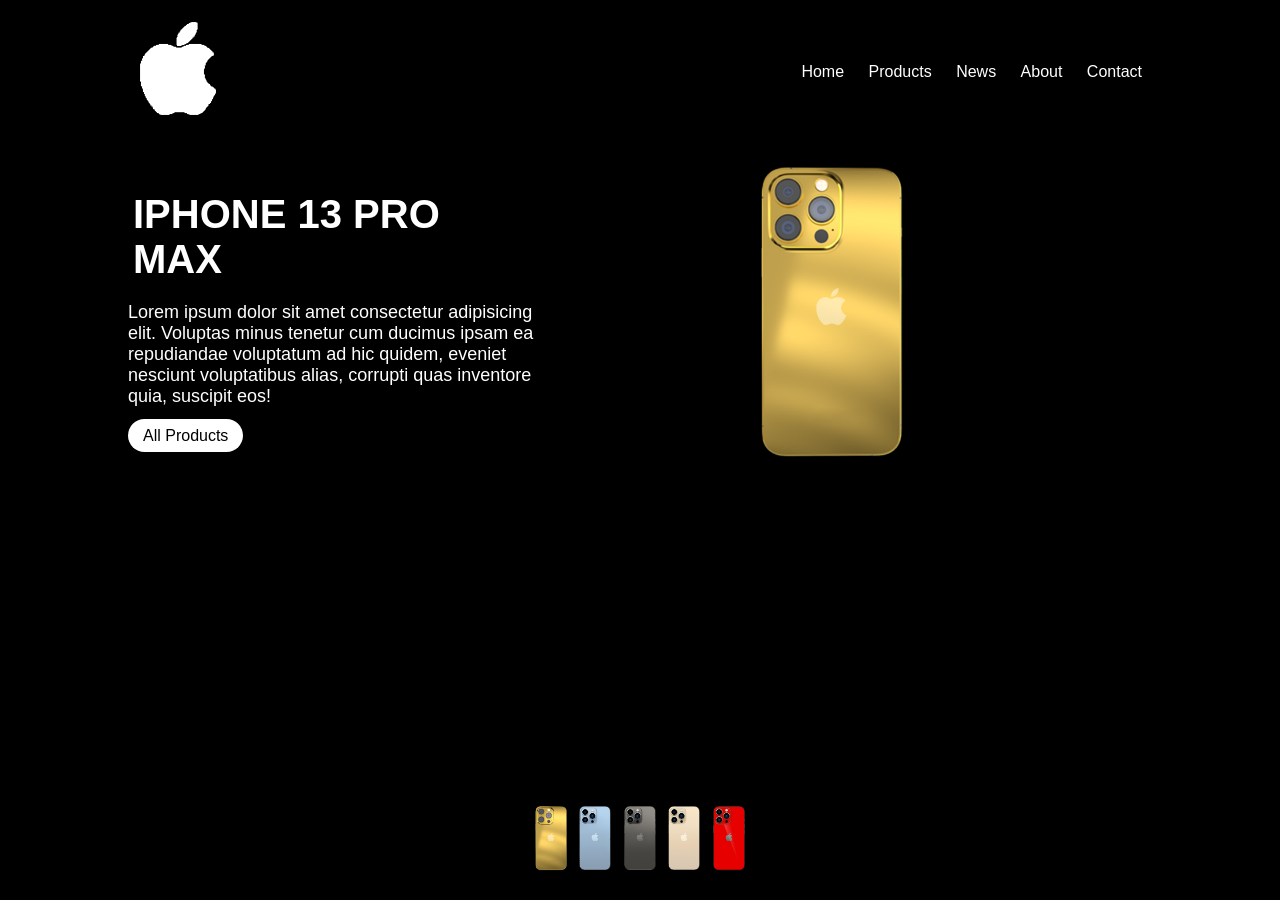
<file: iphone/index.html>
<!DOCTYPE html>
<html lang="en">
<head>
    <meta charset="UTF-8">
    <meta http-equiv="X-UA-Compatible" content="IE=edge">
    <link rel="stylesheet" href="style.css">
    <title>Apple | Hafsah AL-Desuqy</title>
</head>
<body>
    <div   class="container">  
        <header>
            <a href="#"><img src="image/logo.png"></a>
            <ul>
                <li><a href="#">Home</a></li>
                <li><a href="#">Products</a></li>
                <li><a href="#">News</a></li>
                <li><a href="#">About</a></li>
                <li><a href="#">Contact</a></li>

            </ul>
        </header>
        <div class="content">
        <div class="text">
            <h2>iphone 13 pro max</h2>
             <p>Lorem ipsum dolor sit amet consectetur adipisicing elit. Voluptas minus tenetur cum ducimus ipsam ea repudiandae voluptatum ad hic quidem, eveniet nesciunt voluptatibus alias, corrupti quas inventore quia, suscipit eos!</p>
        <a href="#">All Products</a>
            </div>
         <div class="image">
            <img  class="img" src="image/0.png" >
         </div>
         <div class="icons">
            <img onclick="phones(this.src); colors('#000')" src="image/0.png">
            <img onclick="phones(this.src); colors('#247ec8')" src="image/1.png">
            <img onclick="phones(this.src); colors('#1e1e1e')" src="image/2.png">
            <img onclick="phones(this.src); colors('#F5DEB3')" src="image/3.png">
            <img onclick="phones(this.src); colors('#ef9a9a')" src="image/4.png">
 

         </div>

    </div>
</div>

    <script src="main.js"></script>
</body>
</html>
</file>
<file: iphone/style.css>
*{
    padding: 0;
    margin: 0;
    font-family: sans-serif;
}
.container{
    background: #000;
    min-height: 100vh;
    width: 100%;
    overflow: hidden;
    position: relative;
}
header{
   display: flex; 
   justify-content: space-between;
   align-items: center;
   width: 80%;
   margin: auto;
   padding: 20px 0;

}
.logo{
    width: 20px;
}
ul li{
    display: inline-block;
    list-style: none;
}
ul li a{
    color:#fff;
    text-decoration:none;
    margin: 0 10px;
}
.content{
    display: flex;
    justify-content: space-between;
    align-items: center;
    width: 80%;
    margin: auto;
}
.content .text{
    width: 40%;
    color: #fff;
}
.content .text h2{
    font-size: 40px;
    text-transform: uppercase;
    margin: 5px;
}
.content .text p{
    font-size: 18px;
    margin: 20px 0;
}
.content .text a{
    text-decoration: none;
    background: #fff;
    color: #000;
    padding: 8px  15px;
    border-radius: 20px;
}
.content .image{
    width: 40%;
}
.content .image img{
    width: 180px;
}
.icons{
    position: absolute;
    bottom: 20px;
    left: 50%;
    transform:translateX(-50%);
}
.icons img{
    width: 40px;
    transition: 0.5s;
    cursor: pointer;
}
.icons img:hover{
    transform: scale(1.2);
}
</file>
